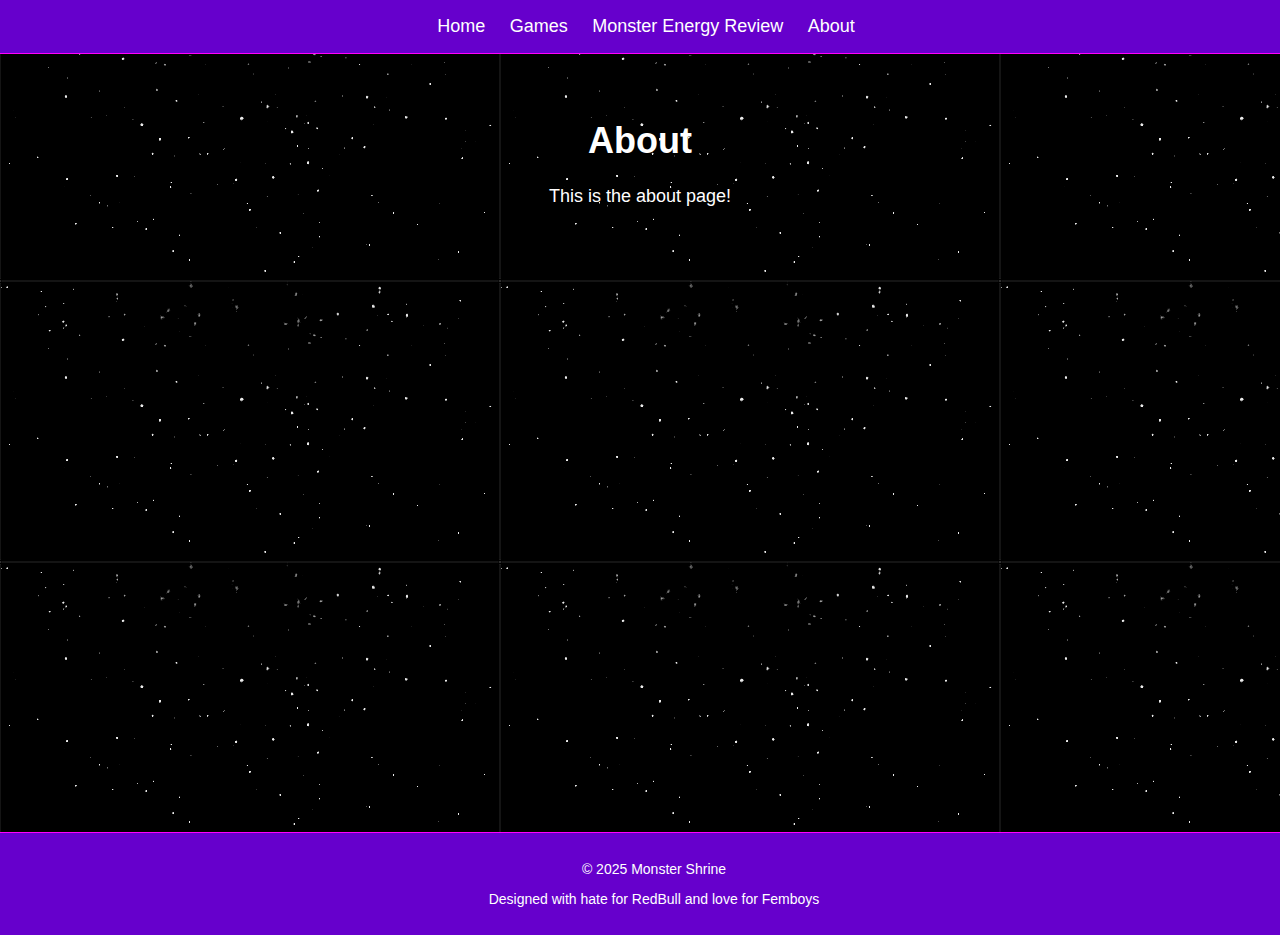
<file: about.html>
<!DOCTYPE html>
<html lang="en">
<head>
    <meta charset="UTF-8">
    <meta name="viewport" content="width=device-width, initial-scale=1.0">
    <title>About - Monster Shrine</title>
    <link rel="stylesheet" href="style.css">
</head>
<body>
    <div class="navbar">
        <a href="index.html" class="navbar-item">Home</a>
        <a href="games.html" class="navbar-item">Games</a>
        <a href="monster-review.html" class="navbar-item">Monster Energy Review</a>
        <a href="about.html" class="navbar-item">About</a>
    </div>
    <div class="content">
        <h1>About</h1>
        <p>This is the about page!</p>
        <!-- add about-related content here -->
    </div>
    <div class="footer">
        <p>&copy; 2025 Monster Shrine</p>
        <p>Designed with hate for RedBull and love for Femboys</p>
    </div>
</body>
</html>
</file>
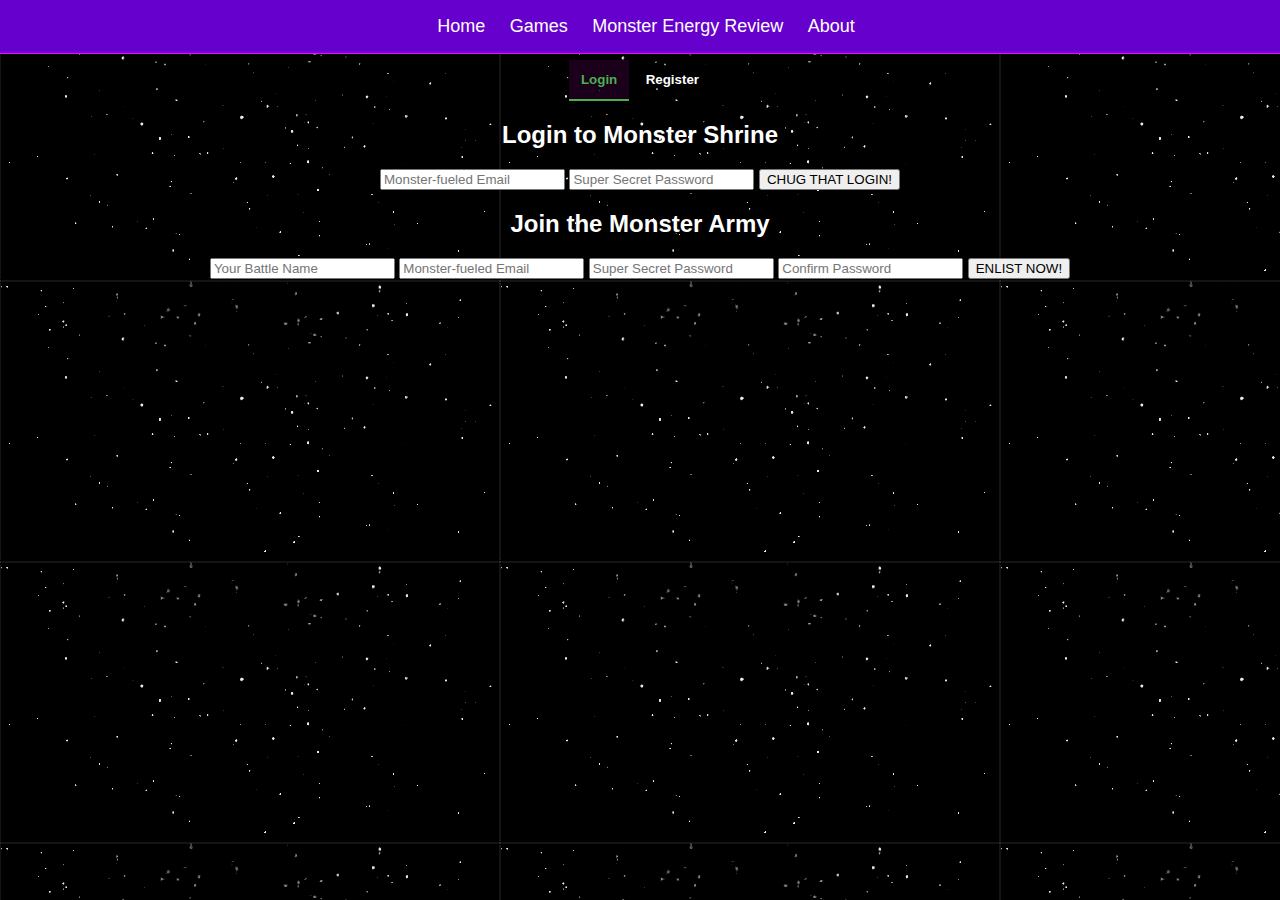
<file: login.html>
<!DOCTYPE html>
<html lang="en">
<head>
    <meta charset="UTF-8">
    <meta name="viewport" content="width=device-width, initial-scale=1.0">
    <title>Login - Monster Shrine</title>
    <link rel="stylesheet" href="style.css">
    <link rel="icon" type="image/x-icon" href="icon.png">
    <script src="script.js" defer></script>
</head>
<body>
    <div class="navbar">
        <a href="index.html" class="navbar-item">Home</a>
        <a href="games.html" class="navbar-item">Games</a>
        <a href="monster-review.html" class="navbar-item">Monster Energy Review</a>
        <a href="about.html" class="navbar-item">About</a>
    </div>

    <div class="auth-container">
        <div class="auth-tabs">
            <button class="tab-button active" data-tab="login">Login</button>
            <button class="tab-button" data-tab="register">Register</button>
        </div>

        <div id="login" class="auth-content active">
            <h2>Login to Monster Shrine</h2>
            <form id="login-form">
                <input type="email" placeholder="Monster-fueled Email" required>
                <input type="password" placeholder="Super Secret Password" required>
                <button type="submit">CHUG THAT LOGIN!</button>
            </form>
        </div>

        <div id="register" class="auth-content">
            <h2>Join the Monster Army</h2>
            <form id="register-form">
                <input type="text" placeholder="Your Battle Name" required>
                <input type="email" placeholder="Monster-fueled Email" required>
                <input type="password" placeholder="Super Secret Password" required>
                <input type="password" placeholder="Confirm Password" required>
                <button type="submit">ENLIST NOW!</button>
            </form>
        </div>
    </div>
</body>
</html>
</file>
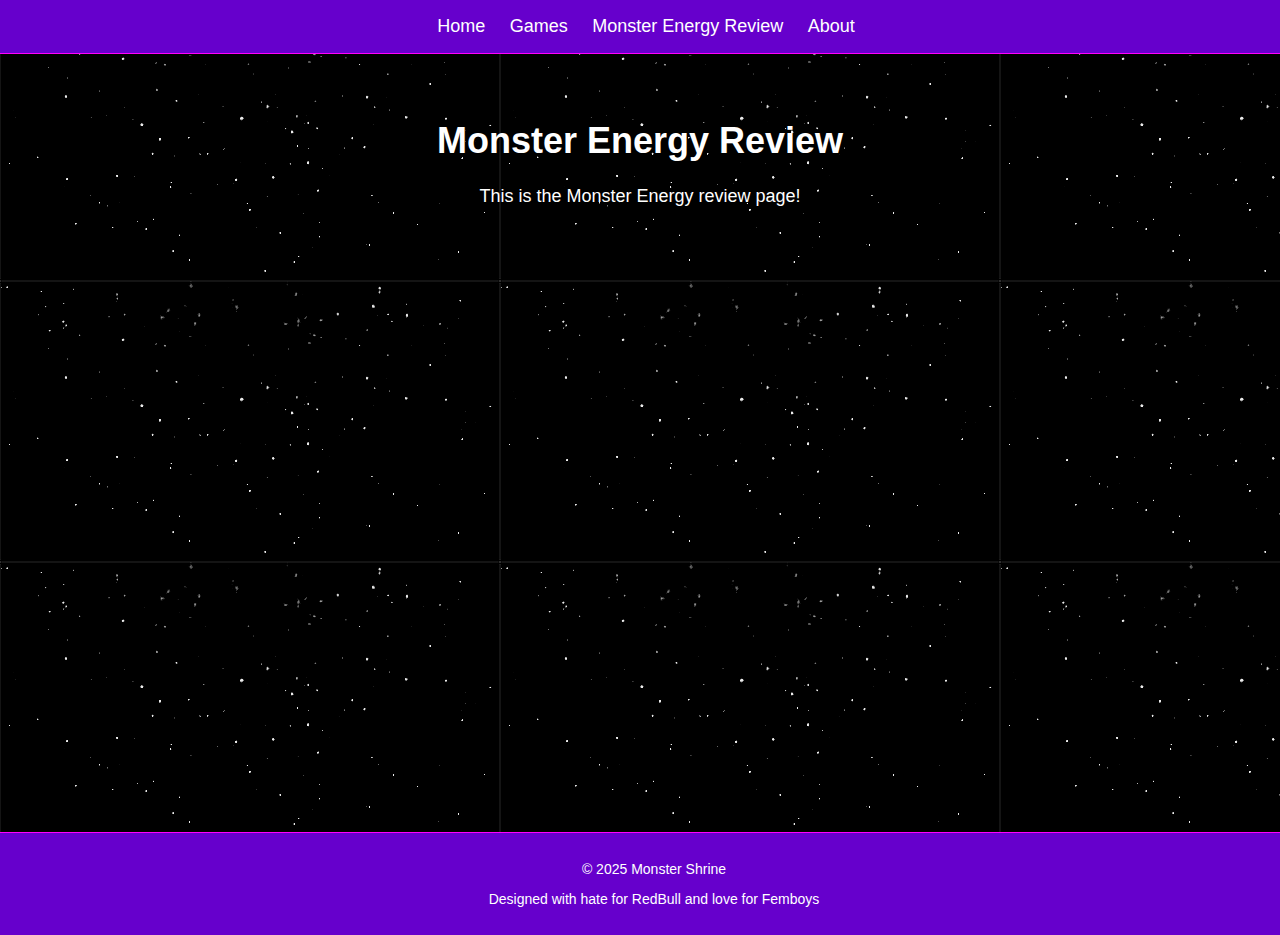
<file: monster-review.html>
<!DOCTYPE html>
<html lang="en">
<head>
    <meta charset="UTF-8">
    <meta name="viewport" content="width=device-width, initial-scale=1.0">
    <title>Monster Energy Review - Monster Shrine</title>
    <link rel="stylesheet" href="style.css">
</head>
<body>
    <div class="navbar">
        <a href="index.html" class="navbar-item">Home</a>
        <a href="games.html" class="navbar-item">Games</a>
        <a href="monster-review.html" class="navbar-item">Monster Energy Review</a>
        <a href="about.html" class="navbar-item">About</a>
    </div>
    <div class="content">
        <h1>Monster Energy Review</h1>
        <p>This is the Monster Energy review page!</p>
        <!-- add review-related content here -->
    </div>
    <div class="footer">
        <p>&copy; 2025 Monster Shrine</p>
        <p>Designed with hate for RedBull and love for Femboys</p>
    </div>
</body>
</html>
</file>
<file: style.css>
/* =============== BASE STYLES =============== */
body {
  background-color: #000000;
  background-image: url("bg.gif");
  background-repeat: repeat;
  font-family: Arial, sans-serif;
  color: #FFFFFF;
  text-align: center;
  margin: 0;
  padding: 0;
  padding-top: 60px; /* Account for fixed navbar */
}

a {
  color: #FF00FF;
  text-decoration: none;
}

a:hover {
  color: #FFFFFF;
  text-decoration: underline;
}

.content {
  padding: 2em;
  font-size: 18px;
  min-height: calc(100vh - 200px); /* Adjust based on your footer height */
}

/* =============== NAVBAR =============== */
.navbar {
  position: fixed;
  top: 0;
  width: 100%;
  background-color: #6600CC;
  color: #FFFFFF;
  padding: 1em;
  text-align: center;
  font-family: Arial, sans-serif;
  border-bottom: 1px solid #FF00FF;
  z-index: 1000;
}

.navbar-item {
  margin-right: 20px;
  text-decoration: none;
  color: #FFFFFF;
  font-size: 18px;
  transition: all 0.3s;
}

.navbar-item:hover {
  color: #FFCC00;
  text-decoration: underline;
}

/* =============== AUTH SYSTEM =============== */
.top-right-button {
  position: fixed;
  top: 70px;
  right: 20px;
  z-index: 1000;
}

#login-button {
  background-color: #4CAF50;
  color: white;
  border: none;
  padding: 10px 20px;
  border-radius: 5px;
  cursor: pointer;
  font-weight: bold;
  transition: all 0.3s;
}

#login-button:hover {
  background-color: #45a049;
  transform: scale(1.05);
}

#user-profile {
  display: none;
  align-items: center;
  position: relative;
  cursor: pointer;
  background-color: rgba(76, 175, 80, 0.2);
  padding: 5px 10px;
  border-radius: 20px;
  transition: all 0.3s;
}

#user-profile:hover {
  background-color: rgba(76, 175, 80, 0.4);
}

.mini-avatar {
  width: 40px;
  height: 40px;
  border-radius: 50%;
  border: 2px solid #4CAF50;
  margin-right: 8px;
  transition: all 0.3s;
}

#user-profile:hover .mini-avatar {
  transform: rotate(15deg) scale(1.1);
  box-shadow: 0 0 8px #4CAF50;
}

.dropdown-content {
  display: none;
  position: absolute;
  top: 100%;
  right: 0;
  background-color: #333;
  min-width: 160px;
  box-shadow: 0 8px 16px rgba(0,0,0,0.3);
  z-index: 1;
  border-radius: 5px;
  border: 1px solid #FF00FF;
}

.dropdown-content a {
  color: #FFFFFF;
  padding: 12px 16px;
  text-decoration: none;
  display: block;
  transition: all 0.2s;
}

.dropdown-content a:hover {
  background-color: #4CAF50;
  color: #000;
}

#user-profile:hover .dropdown-content {
  display: block;
}

/* =============== MODAL STYLES =============== */
.modal-overlay {
  position: fixed;
  top: 0;
  left: 0;
  right: 0;
  bottom: 0;
  background-color: rgba(0, 0, 0, 0.8);
  display: flex;
  justify-content: center;
  align-items: center;
  z-index: 2000;
}

.login-modal {
  background-color: #220044;
  border: 2px solid #FF00FF;
  border-radius: 10px;
  width: 90%;
  max-width: 400px;
  overflow: hidden;
  box-shadow: 0 0 20px #FF00FF;
}

.modal-header {
  background-color: #4CAF50;
  color: white;
  padding: 15px;
  display: flex;
  justify-content: space-between;
  align-items: center;
  border-bottom: 1px solid #FF00FF;
}

.close-modal {
  font-size: 24px;
  cursor: pointer;
  color: white;
  transition: all 0.3s;
}

.close-modal:hover {
  color: #FF00FF;
  transform: rotate(90deg);
}

.modal-tabs {
  display: flex;
  border-bottom: 1px solid #FF00FF;
}

.tab-button {
  flex: 1;
  padding: 12px;
  background: none;
  border: none;
  cursor: pointer;
  font-weight: bold;
  color: #FFFFFF;
  transition: all 0.3s;
}

.tab-button.active {
  color: #4CAF50;
  border-bottom: 2px solid #4CAF50;
  background-color: rgba(255, 0, 255, 0.1);
}

.modal-body {
  padding: 20px;
}

.modal-body form {
  display: none;
}

.modal-body form.active {
  display: block;
}

.modal-body input {
  width: 100%;
  padding: 12px;
  margin-bottom: 15px;
  border: 1px solid #FF00FF;
  border-radius: 5px;
  background-color: #110022;
  color: white;
}

.modal-body input:focus {
  outline: none;
  border-color: #4CAF50;
  box-shadow: 0 0 5px #4CAF50;
}

.monster-button {
  background-color: #4CAF50;
  color: white;
  border: none;
  padding: 12px;
  border-radius: 5px;
  cursor: pointer;
  font-weight: bold;
  width: 100%;
  transition: all 0.3s;
}

.monster-button:hover {
  background-color: #45a049;
  transform: scale(1.02);
}

.switch-form {
  text-align: center;
  margin-top: 15px;
  color: #FFFFFF;
}

.switch-form a {
  color: #4CAF50;
  text-decoration: none;
}

.switch-form a:hover {
  text-decoration: underline;
}

/* =============== PROFILE PAGE =============== */
.profile-container {
  max-width: 800px;
  margin: 30px auto;
  padding: 20px;
  background-color: rgba(102, 0, 204, 0.2);
  border-radius: 10px;
  border: 1px solid #FF00FF;
}

.profile-header {
  text-align: center;
  margin-bottom: 30px;
}

.avatar-edit {
  position: relative;
  width: 150px;
  margin: 0 auto 20px;
}

#profile-avatar {
  width: 150px;
  height: 150px;
  border-radius: 50%;
  border: 5px solid #4CAF50;
  object-fit: cover;
  cursor: pointer;
  transition: all 0.3s;
  box-shadow: 0 0 10px rgba(0, 0, 0, 0.5);
}

#profile-avatar:hover {
  transform: rotate(5deg) scale(1.05);
  box-shadow: 0 0 15px #4CAF50;
}

#avatar-upload {
  display: none;
}

#change-avatar {
  margin-top: 10px;
  padding: 8px 15px;
  background-color: #FF00FF;
  color: white;
  border: none;
  border-radius: 5px;
  cursor: pointer;
  font-weight: bold;
  transition: all 0.3s;
}

#change-avatar:hover {
  background-color: #CC00CC;
  transform: scale(1.05);
}

.profile-stats {
  display: flex;
  justify-content: space-around;
  margin: 30px 0;
  flex-wrap: wrap;
}

.stat-box {
  text-align: center;
  padding: 20px;
  background-color: rgba(102, 0, 204, 0.4);
  border-radius: 10px;
  width: 45%;
  min-width: 200px;
  margin: 10px 0;
  border: 1px solid #4CAF50;
}

.stat-box h3 {
  color: #FFCC00;
  margin-bottom: 10px;
}

.stat-box p {
  font-size: 24px;
  font-weight: bold;
  color: #4CAF50;
}

.profile-actions {
  display: flex;
  justify-content: center;
  gap: 20px;
  margin-top: 30px;
  flex-wrap: wrap;
}

.profile-actions button {
  padding: 10px 20px;
  background-color: #4CAF50;
  color: white;
  border: none;
  border-radius: 5px;
  cursor: pointer;
  font-weight: bold;
  transition: all 0.3s;
}

.profile-actions button:hover {
  background-color: #45a049;
  transform: scale(1.05);
}

/* =============== FOOTER =============== */
.footer {
  width: 100%;
  background-color: #6600CC;
  color: #FFFFFF;
  padding: 1em;
  text-align: center;
  font-size: 14px;
  border-top: 1px solid #FF00FF;
}
/* =============== MOBILE RESPONSIVE ADDITIONS =============== */
@media (max-width: 768px) {
  /* General adjustments */
  body {
    padding-top: 50px; /* Reduced for mobile */
  }

  .content {
    padding: 1em;
    font-size: 16px;
  }

  /* Navbar adjustments */
  .navbar {
    padding: 0.5em;
    position: fixed;
    top: 0;
    overflow-x: auto;
    white-space: nowrap;
  }

  .navbar-item {
    margin-right: 15px;
    font-size: 16px;
    display: inline-block;
  }

  /* Auth button adjustments */
  .top-right-button {
    top: 60px; /* Position below navbar */
    right: 10px;
    padding: 8px 15px;
  }

  #login-button {
    padding: 8px 15px;
    font-size: 14px;
  }

  /* Modal adjustments */
  .login-modal {
    width: 95%;
    max-width: none;
  }

  .modal-body input {
    padding: 10px;
  }

  /* Profile adjustments */
  .profile-container {
    padding: 15px;
    margin: 20px auto;
    width: 95%;
  }

  .profile-stats {
    flex-direction: column;
  }

  .stat-box {
    width: 100%;
    margin: 5px 0;
  }

  .profile-actions {
    flex-direction: column;
    gap: 10px;
  }

  /* Avatar adjustments */
  .avatar-edit {
    width: 120px;
  }

  #profile-avatar {
    width: 120px;
    height: 120px;
  }

  /* Footer adjustments */
  .footer {
    padding: 0.8em;
    font-size: 12px;
  }

  /* Hide some decorative elements on mobile */
  .content img {
    max-width: 100%;
    height: auto;
  }
}

@media (max-width: 480px) {
  /* Extra small devices */
  .navbar-item {
    margin-right: 10px;
    font-size: 14px;
  }

  .top-right-button {
    top: 55px;
    font-size: 12px;
  }

  .modal-header h2 {
    font-size: 18px;
  }

  .tab-button {
    padding: 10px;
    font-size: 14px;
  }
}
</file>
